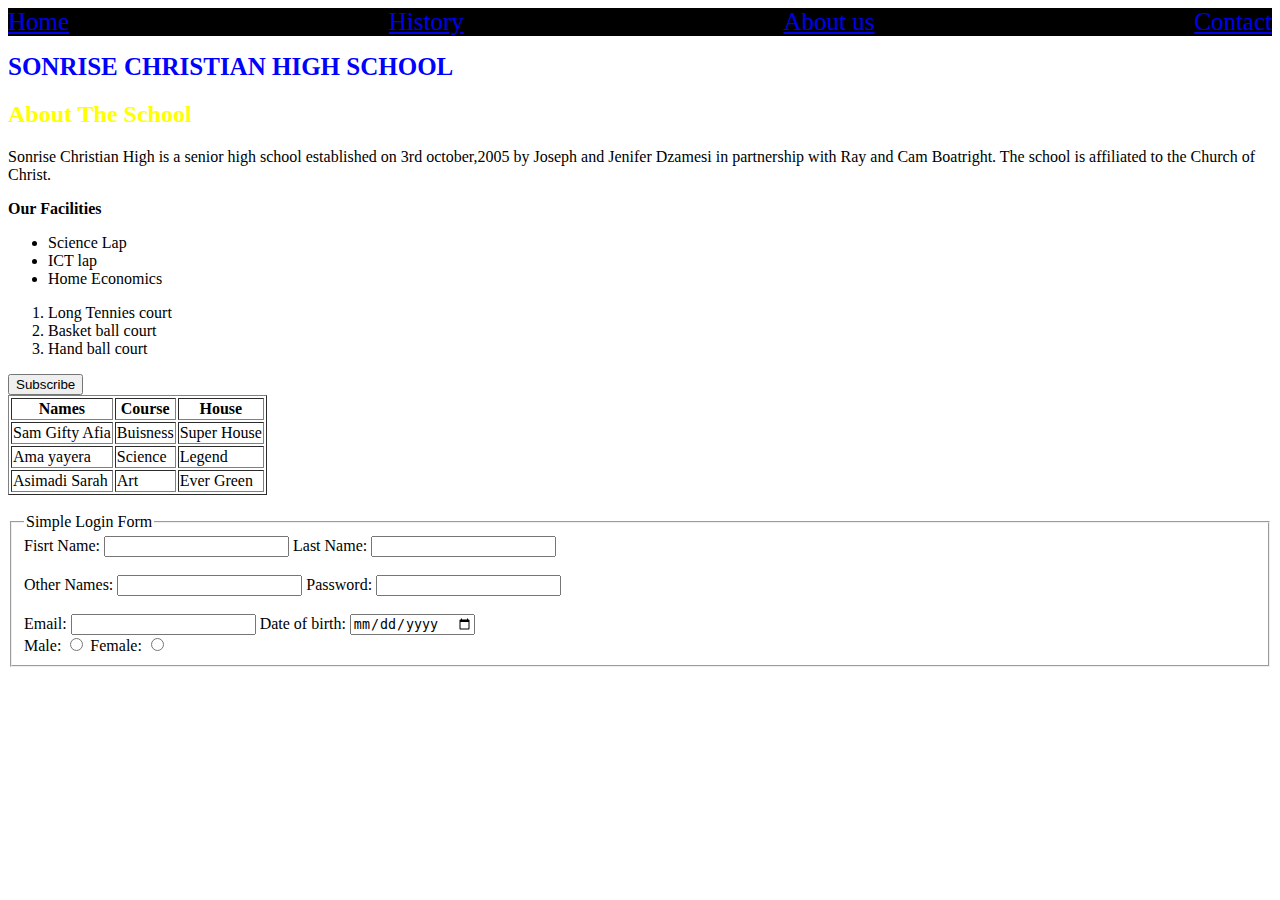
<file: SAM GIFTY AFIA/INDEX.html>
<!DOCTYPE html>
<html>
<head>
<nav>
<a href="Home">Home</a>
<a href="History">History</a>
<a href="About us">About us</a>
<a href="Contact">Contact</a>
</nav>

</nav>






<style>
.large{
color:blue;

font-size:25px;
font-family:segeo print;
}
.ask{
color:yellow;
}





nav{
background-color:black;
display:flex;
align-items:center;
justify-content:space-between;
font-size:25px;
}



</style>
<title> WWW.ME  </title>
</head>
<body>
<main>
<h1 class="large">SONRISE CHRISTIAN HIGH SCHOOL</h1>

<h2 class="ask">About The School </h2>
<p> Sonrise Christian High is a senior high school established on 3rd october,2005 by Joseph and Jenifer Dzamesi in partnership with Ray and Cam Boatright. The school is affiliated to the Church of Christ.</p>
<b> Our Facilities </b>
<ul>

<li>Science Lap</li>
<li>ICT lap </li>
<li>Home Economics </li>

</ul>
<ol>
<li>Long Tennies court</li>
<li>Basket ball court</li>
<li>Hand ball court</li>

</ol>

<table>
<table border="1">

<tr>
<th>Names </th>
<th>Course</th>
<th>House</th>
</tr>

<tr>
<td>Sam Gifty Afia</td>
<td>Buisness</td>
<td>Super House</td>
</tr>

<tr>
<td>Ama yayera</td>
<td>Science</td>
<td>Legend</td>
</tr>

<tr>
<td>Asimadi Sarah</td>
<td>Art</td>
<td>Ever Green</td>
</tr>

<button>Subscribe</button>


</table>
&nbsp;&nbsp;&nbsp;&nbsp;&nbsp;&nbsp;&nbsp;&nbsp;&nbsp;&nbsp;&nbsp;&nbsp;&nbsp;&nbsp;&nbsp;&nbsp;&nbsp;&nbsp;

<div>
<form action="">
<fieldset>
<legend>Simple Login Form</Legend>
<label for="User Name">Fisrt Name:</label>
<input type="text"name="Name"id="Name">

<label for="User last name">Last Name:</label>
<input type="text"name="last name"id="name"><br><br>

<label for="Other names">Other Names:</label>
<input type="text"name="other"id="name">

<label for="User Password">Password:</label>
<input type="text" name="password"id="Password"><br><br>


<label for="Email">Email:</label>
<input type="text"name="email"id="email">


<label for="date of birth">Date of birth:</label>
<input type="date"name="birth"id="date"><br>

<label for="Male">Male:</label>
<input type="radio"name="male"id="male">


<label for="Female">Female:</label>
<input type="radio"name="male"id="male"><br>
</div>










</fieldset>
</form>















</body>
</html>
</file>
